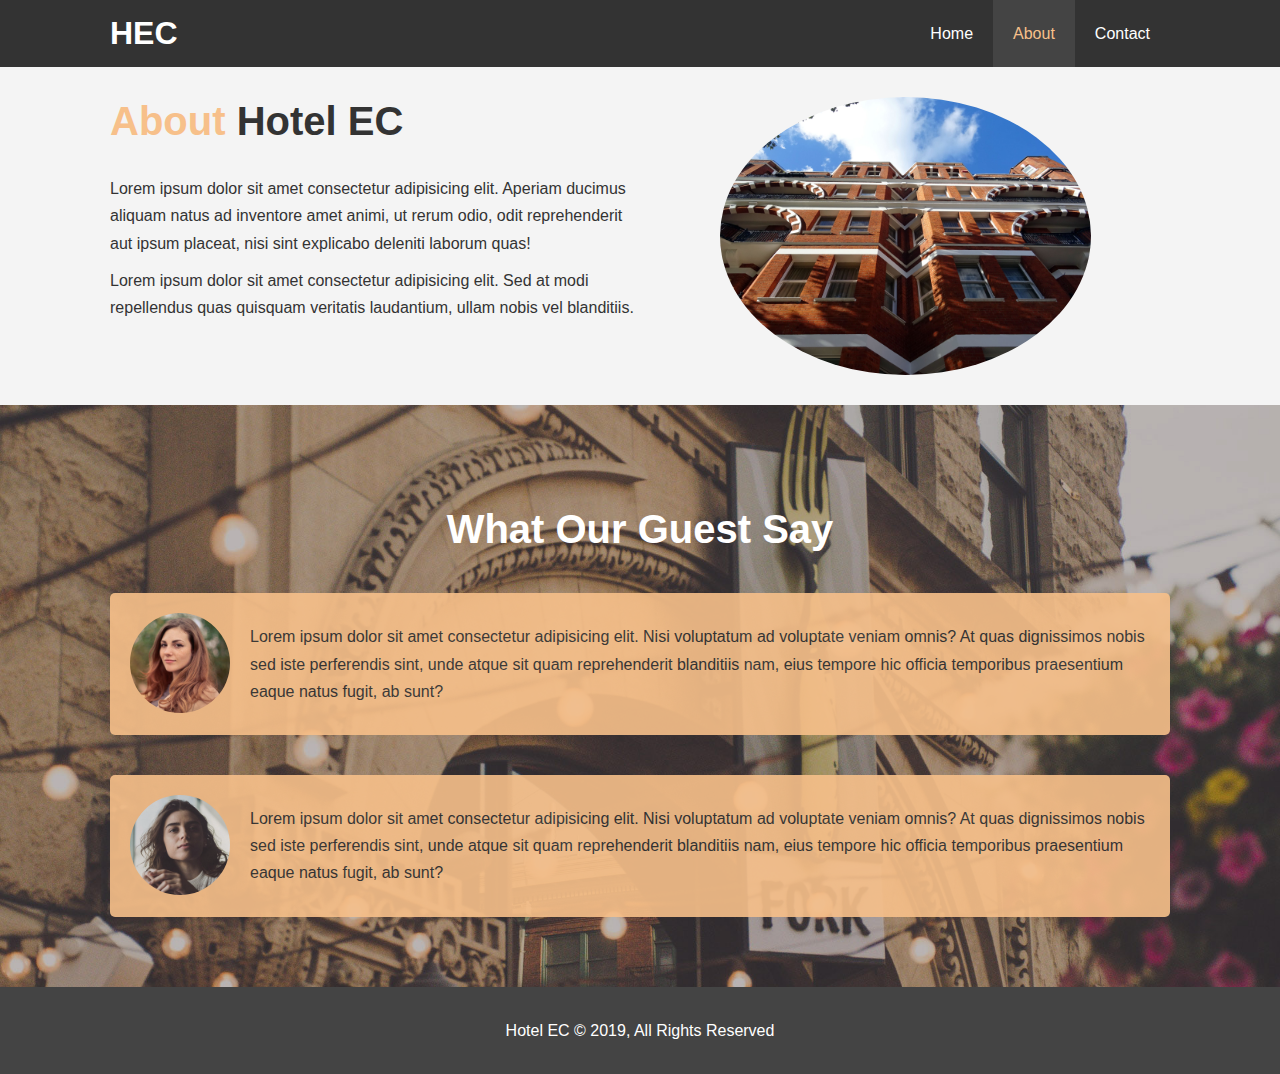
<file: about.html>
<!DOCTYPE html>
<html lang="en">

<head>
    <meta charset="UTF-8">
    <meta name="viewport" content="width=device-width, initial-scale=1.0">
    <meta http-equiv="X-UA-Compatible" content="ie=edge">
    <meta name="description" content="Welcome to the best hotel on the east coat of Spain ">
    <meta name="keywords" content="hotel,Spain hotel,east coat hotel,Salou hotel,the best hotel Salou">
    <link rel="stylesheet" href="css/style.css">
    <link rel="stylesheet" media="screen and (max-width: 768px)" href="css/mobile.css">
    <title>Hotel EC | About</title>
</head>

<body>

    <header>
        <nav id="navbar">
            <div class="container">
                <h1 class="logo"><a href="index.html">HEC</a></h1>
                <ul>
                    <li><a  href="index.html">Home</a></li>
                    <li><a class="current" href="about.html">About</a></li>
                    <li><a href="contact.html">Contact</a></li>
                </ul>
            </div>
        </nav>
    </header>

    <section id="about-info" class="bg-light py-3">
        <div class="container">
            <div class="info-left">
                <h1 class="l-heading"><span class="text-primary">About </span> Hotel EC</h1>
                <p>Lorem ipsum dolor sit amet consectetur adipisicing elit. Aperiam ducimus aliquam natus ad inventore
                    amet animi, ut rerum odio, odit reprehenderit aut ipsum placeat, nisi sint explicabo deleniti
                    laborum quas!</p>
                <p>Lorem ipsum dolor sit amet consectetur adipisicing elit. Sed at modi repellendus quas quisquam
                    veritatis laudantium, ullam nobis vel blanditiis.</p>
            </div>
            <div class="info-right">
                <img src="./img/photo-2.jpg" alt="">
            </div>
        </div>
    </section>
    <div class="clr"></div>

    <section id="testimonials" class="py-3">
        <div class="container">
            <h2 class="l-heading">What Our Guest Say</h2>
            <div class="testimonial bg-primary">
                <img src="./img/person-1.jpg" alt="Anna">
                <p>Lorem ipsum dolor sit amet consectetur adipisicing elit. Nisi voluptatum ad voluptate veniam omnis?
                    At quas dignissimos nobis sed iste perferendis sint, unde atque sit quam reprehenderit blanditiis
                    nam, eius tempore hic officia temporibus praesentium eaque natus fugit, ab sunt?</p>
            </div>
            <div class="testimonial bg-primary">
                <img src="./img/person-2.jpg" alt="Rebeca">
                <p>Lorem ipsum dolor sit amet consectetur adipisicing elit. Nisi voluptatum ad voluptate veniam omnis?
                    At quas dignissimos nobis sed iste perferendis sint, unde atque sit quam reprehenderit blanditiis
                    nam, eius tempore hic officia temporibus praesentium eaque natus fugit, ab sunt?</p>
            </div>
        </div>
    </section>
    
    <footer id="main-footer">
        <p>Hotel EC &copy; 2019, All Rights Reserved</p>
    </footer>

    <!-- <script src="./js/alert.js"></script> -->
</body>

</html>
</file>
<file: css/style.css>
* {
    margin: 0;
    padding: 0;
    box-sizing: border-box;
}

/* Main styling */
html,
body {
    font-family: 'Segoe UI', Tahoma, Geneva, Verdana, sans-serif;
    line-height: 1.7em;
}

a {
    color: #333;
    text-decoration: none;
}

h1,
h2,
h3 {
    padding-bottom: 20px;
}

p {
    margin: 10px 0;
}

/* Utility Classes */

.clearfix::after {
    content: "";
    display: block;
    clear: both;
}

/* or */
.clr {
    clear: both;
}

/* and below section with floats in HTML create empty div.clr */

.container {
    margin: auto;
    max-width: 1100px;
    overflow: auto;
    padding: 0 20px;
}

.text-primary {
    color: #f7c08a;
}

.lead {
    font-size: 20px;
}

.btn {
    display: inline-block;
    font-size: 18px;
    color: #fff;
    background: #333;
    padding: 13px 20px;
    border: none;
    cursor: pointer;
}

.btn:hover {
    background: #f7c08a;
    color: #333;
}

.btn-light {
    background: #f4f4f4;
    color: #333;

}

.bg-light {
    background: #f4f4f4;
    color: #333;
}

.bg-dark {
    background: #333;
    color: #fff;
}

.bg-primary {
    background: #f7c08a;
    color: #333;
}

.l-heading {
    font-size: 40px;
    line-height: 1.2;

}

/* Padding */
.py-1 {
    padding: 10px 0;
}

.py-2 {
    padding: 20px 0;
}

.py-3 {
    padding: 30px 0;
}

/* Navbar */

#navbar {
    background: #333;
    color: #fff;
    overflow: auto;
}

#navbar a {
    color: #fff;
}

#navbar .logo {
    float: left;
    padding-top: 20px;
}

#navbar ul {
    list-style: none;
    float: right;
}

#navbar ul li {
    float: left;
}

#navbar ul li a {
    display: block;
    padding: 20px;
    text-align: center;
}

#navbar ul li a:hover,
#navbar ul li a.current {
    background: #444;
    color: #f7c08a;
}

/* Showcase */
#showcase {
    background: url(../img/showcase.jpg) no-repeat center center/cover;
    height: 600px;
}

#showcase .showcase-content {
    color: #fff;
    text-align: center;
    padding-top: 80px;
}

#showcase .showcase-content h1 {
    font-size: 60px;
    line-height: 1.2em;

}

#showcase .showcase-content p {
    padding-bottom: 20px;
    line-height: 1.7em;

}

/* Home Info */
#home-info {
    height: 450px;
}

#home-info .info-img {
    float: left;
    width: 50%;
    background: url(../img/photo-1.jpg) no-repeat;
    min-height: 100%;
}

#home-info .info-content {
    float: right;
    width: 50%;
    height: 100%;
    text-align: center;
    padding: 50px 30px;
    overflow: hidden;
}

#home-info .info-content p {
    padding-bottom: 30px;
}

/* Features */
.box {
    float: left;
    width: calc(100% / 3);
    padding: 50px;
    text-align: center;
}

.box i {
    margin-bottom: 10px;
}

/* About Info */

#about-info .info-right {
    float: right;
    width: 50%;
    min-height: 100%;
}

#about-info .info-right img {
    display: block;
    margin: auto;
    width: 70%;
    border-radius: 50%;
}

#about-info .info-left {
    float: left;
    width: 50%;
    min-height: 100%;
}

/* Testimonials */

#testimonials {
    height: 100%;
    background: url(../img/test-bg.jpg) no-repeat center center/cover;
    padding-top: 100px;
}

#testimonials h2 {
    color: #fff;
    text-align: center;
    padding-bottom: 40px;

}

#testimonials .testimonial {
    padding: 20px;
    margin-bottom: 40px;
    border-radius: 5px;
    opacity: .9;
}

#testimonials .testimonial img {
    width: 100px;
    float: left;
    margin-right: 20px;
    border-radius: 50%;
}

/* Contact Form */
#contact-form .form-group {
    margin-bottom: 20px;
}

#contact-form label {
    display: block;
    margin-bottom: 5px;
}

#contact-form input,
#contact-form textarea {
    width: 100%;
    padding: 10px;
    border: 1px solid #ddd;
}
#contact-form input:focus,
#contact-form textarea:focus{
    outline: none;
    border-color: #f7c08a;
}
#contact-form textarea {
    height: 200px;
}

/* Footer */
#main-footer {
    text-align: center;
    background: #444;
    color: #fff;
    padding: 20px;
}
</file>
<file: css/mobile.css>
#navbar .logo {
    float: none;
    text-align: center;
}

#navbar ul,
#navbar ul li {
    float: none;
}

#navbar ul li a {
    padding: 5px;
    border-bottom: 1px dotted #444;
}

/* Showcase */
#showcase {
    height: 100%;
}

#showcase .showcase-content {
    padding-top: 50px;
    padding-bottom: 30px;
}

/* Home Info */
#home-info .info-img {
    display: none;
}

#home-info .info-content {
    float: none;
    width: 100%;
}

/* Boxes */
.box {
    float: none;
    width: 100%;
}

/* About */
#about-info .info-right,
#about-info .info-left {
    float: none;
    width: 100%;
}

#about-info .info-right {
    margin-top: 30px;
}

.l-heading {
    text-align: center;
}

/* Contact */
#contact-info .box {
    border-bottom: 1px dotted #444;
}
</file>
